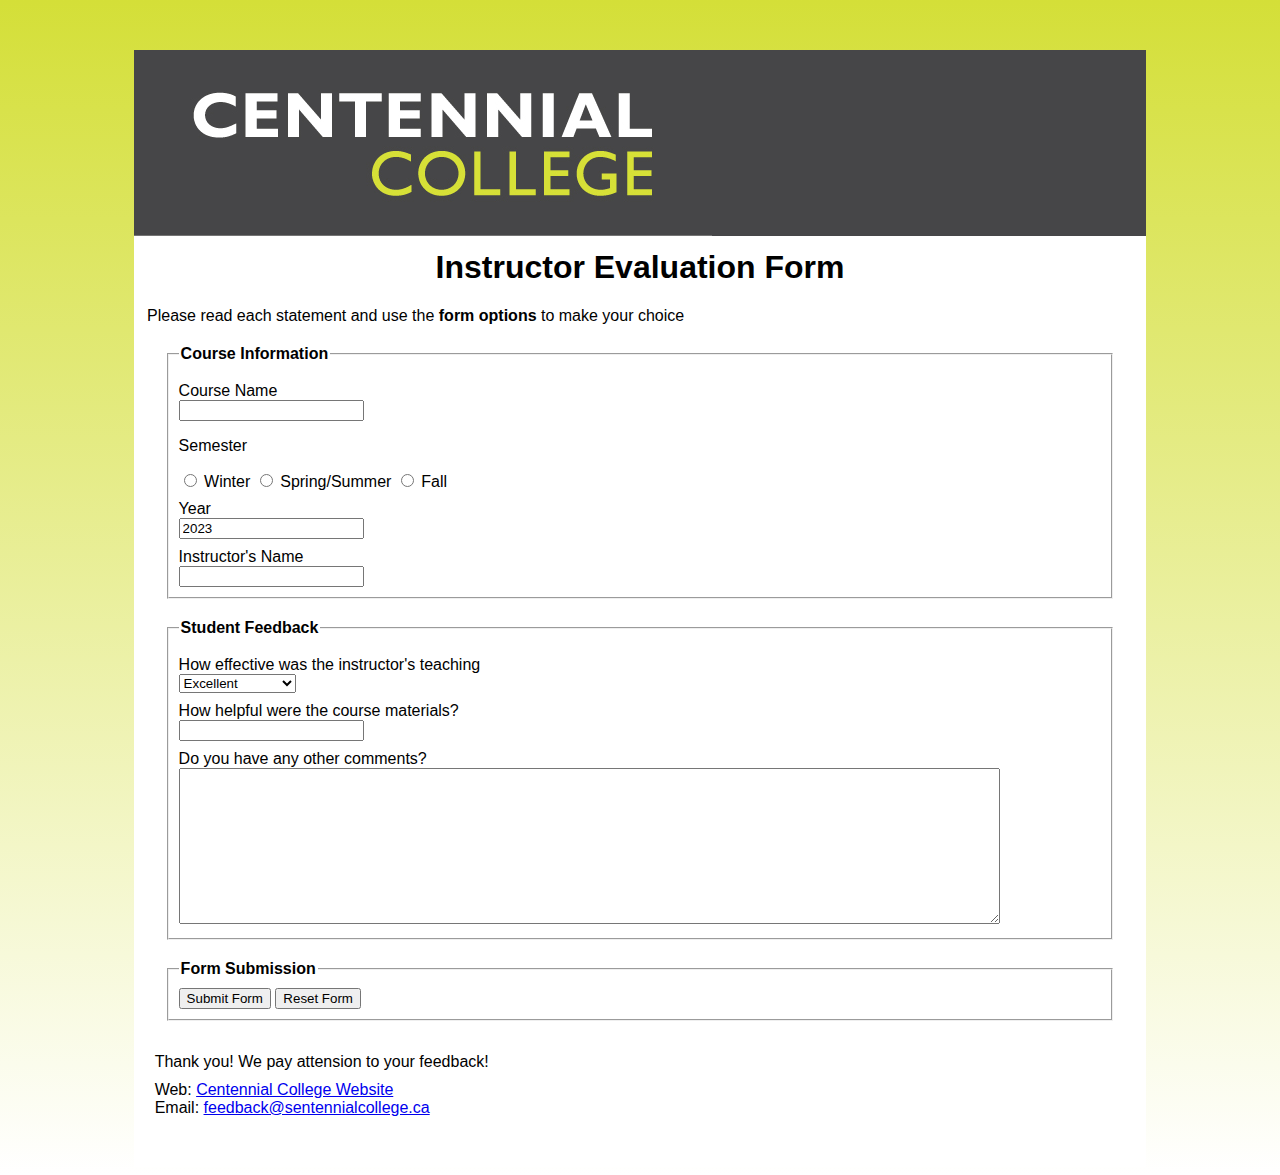
<file: Assignment3/index.html>
<!DOCTYPE html>
<html lang="en">
<head>
    <meta charset="UTF-8">
    <meta name="viewport" content="width=device-width, initial-scale=1.0">
    <title>Assignment 3</title>
    <link rel="stylesheet" href="style.css">
</head>
<body>
    <header>
        <img src="logo.jpg" width="578px" height="186px" alt="Centennial College">
    </header>
    <main>
        <h1>Instructor Evaluation Form</h1>
        <p>
            Please read each statement and use the 
            <span class="bold">form options</span>
             to make your choice
        </p>
        <form>
            <fieldset>
                <legend>Course Information</legend>
                <label class="block" for="coursename">Course Name</label>
                <input type="text" id="coursename">
                <p>Semester</p>
                <input type="radio" id="winter" name="semester">
                <label for="winter">Winter</label>
                <input type="radio" id="springsummer" name="semester">
                <label for="springsummer">Spring/Summer</label>
                <input type="radio" id="fall" name="semester">
                <label for="fall">Fall</label>
                <label class="block" for="year">Year</label>
                <input type="number" id="year" min="1990" value="2023">
                <label class="block" for="name">Instructor's Name</label>
                <input type="text" id="name">
            </fieldset>

            <fieldset>
                <legend>Student Feedback</legend>
                <label for="effectiveness" class="block">How effective was the instructor's teaching</label>
                <select name="effictiveness" id="effectiveness">
                    <option value="Excellent">Excellent</option>
                    <option value="Good">Good</option>
                    <option value="Fair">Fair</option>
                    <option value="Not Satisfactory">Not Satisfactory</option>
                </select>
                <label for="helpful" class="block">How helpful were the course materials?</label>
                <input list="helpfulness" name="helpful" id="helpful">
                <datalist id="helpfulness">
                    <option value="Very Helpful">Very Helpful</option>
                    <option value="Helpful">Helpful</option>
                    <option value="Unhelpful">Unhelpful</option>
                    <option value="Very Unhelpful">Very Unhelpful</option>
                </datalist>
                <label for="comments" class="block">Do you have any other comments?</label>
                <textarea id="comments" cols="100" rows="10"></textarea>
            </fieldset>

            <fieldset>
                <legend>Form Submission</legend>
                <input type="submit" value="Submit Form">
                <input type="reset" value="Reset Form">
            </fieldset>
        </form>
    </main>
    <footer>
        <p>
            Thank you! We pay attension to your feedback!
            <span class="block">
                Web: 
                <a href="www.centennialcollege.ca">Centennial College Website</a>
            </span>
            <span>
                Email: 
                <a href="mailto:feedback@centennialcollege.ca">feedback@sentennialcollege.ca</a>
            </span>
        </p>
    </footer>
</body>
</html>
</file>
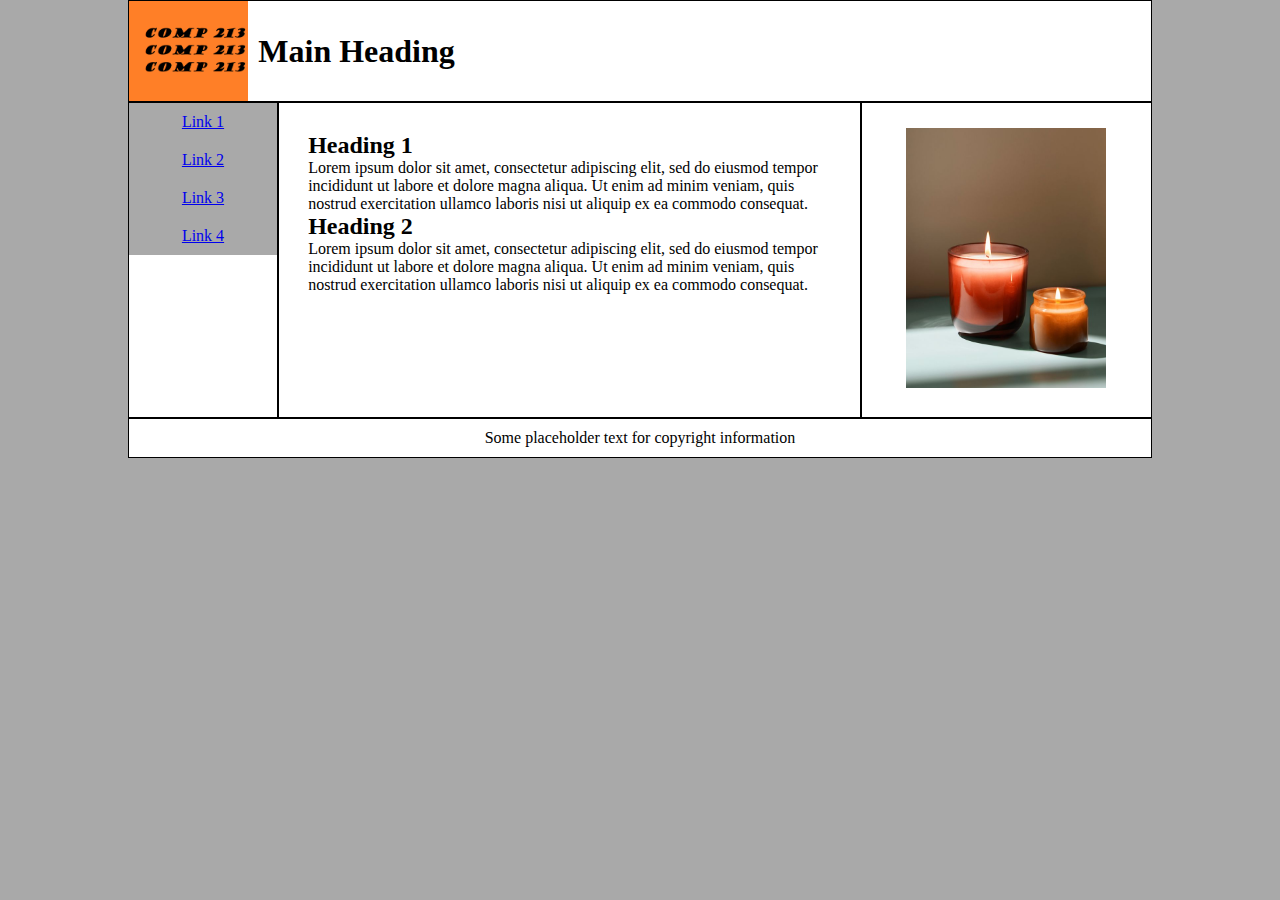
<file: Assignment4/index.html>
<!DOCTYPE html>
<html lang="en">
<head>
    <meta charset="UTF-8">
    <meta name="viewport" content="width=device-width, initial-scale=1.0">
    <link rel="stylesheet" href="style.css">
    <title>Assignment 4</title>
</head>
<body>
        <header>
            <img src="logo-placeholder.png" alt="logo placeholder" height="100" width="auto">
            <h1>Main Heading</h1>
        </header>
        <nav>
            <ol>
                <li><a href="#">Link 1</a></li>
                <li><a href="#">Link 2</a></li>
                <li><a href="#">Link 3</a></li>
                <li><a href="#">Link 4</a></li>
            </ol>
        </nav>
        <main>
            <h2>Heading 1</h2>
            <p>Lorem ipsum dolor sit amet, consectetur adipiscing elit, sed do eiusmod tempor incididunt ut labore et dolore magna aliqua. Ut enim ad minim veniam, quis nostrud exercitation ullamco laboris nisi ut aliquip ex ea commodo consequat.</p>
            <h2>Heading 2</h2>
            <p>Lorem ipsum dolor sit amet, consectetur adipiscing elit, sed do eiusmod tempor incididunt ut labore et dolore magna aliqua. Ut enim ad minim veniam, quis nostrud exercitation ullamco laboris nisi ut aliquip ex ea commodo consequat.</p>
        </main>
        <aside>
            <img id="headshot" src="image-placeholder.png" alt="image placeholder" width="300" height="auto">
        </aside>
        <footer>
            Some placeholder text for copyright information
        </footer>
</body>
</html>
</file>
<file: Assignment3/style.css>
* { 
    box-sizing: border-box; 
}
body { 
    background: linear-gradient(#d4df38, #FFFFFF) no-repeat; 
    font-family: Arial, Helvetica, sans-serif; 
}

header, main, footer { 
    width: 80%; 
    margin: auto; 
}

header { 
    margin-top: 50px; 
    background-color: rgb(70, 70, 72); 
}

header > img {
    display: block; 
}

main { 
    background-color: rgb(255, 255, 255); 
    padding: 1%; 
}

h1 { 
    text-align: center; 
    margin-top: 0px; 
}

.bold { 
    font-weight: 700; 
}

fieldset { 
    padding: 1%; 
    margin: 2%; 
}


legend { 
    font-weight: bold; 
    color: rgb(0, 0, 0); 
}

.block { 
    display: block; 
    margin-top: 1%; 
}

footer { 
    background-color: rgb(255, 255, 255); 
}

footer p { 
    margin: 0px; 
    padding-left: 2%; 
    padding-bottom: 50px; 
}
</file>
<file: Assignment4/style.css>
* {
    box-sizing:border-box;
}

body{
    margin:0px;
    background-color:darkgrey;
    min-width:500px;
}

header, nav, main, aside, footer {
    border:1px solid black;
}

header, nav, main, aside, footer {
    background-color:#ffffff;
}

header {
    display:flex;
    align-items:center;
}

h1 {
    margin-left:10px;
}

nav ol{
    list-style:none;
    margin:0px;
    padding:0px;
    text-align:center;
}

nav li{
    background-color:darkgrey;
    padding-top:10px;
    padding-bottom:10px;
    border:1px solid black;
}

main h2, main p {
    margin:0px;
}

main {
    padding:5%;
}

aside{
    text-align:center;
}

#headshot {
    margin:5%;
}

footer {
    text-align:center;
    border-top:1px solid black;
    padding-top:10px;
    padding-bottom:10px;
}

@media only screen and (min-width:680px) {
    body {
        display:grid;
        grid-template-areas:
            "header header"
            "nav nav"
            "main aside"
            "footer footer";
    }

    header{
        grid-area:header;
    }
    
    nav {
        grid-area:nav;
    }

    main{
        grid-area:main;
    }

    footer{
        grid-area:footer;
    }

    nav ol {
        display:flex;
        justify-content: space-around;
    }
    nav li{
        flex-grow:1;
        border:0px;
    }
    #headshot {
        width:200px;
        margin:25px;
    }
}

@media only screen and (min-width:1024px) {
    body {
        width:80%;
        margin:auto;
        grid-template-areas:
            "header header header"
            "nav main aside"
            "footer footer footer";
        grid-template-columns: auto 2fr 1fr;
    }
    nav {
        width:150px;
    }

    nav ol{
        display:block;
    }
}
</file>
